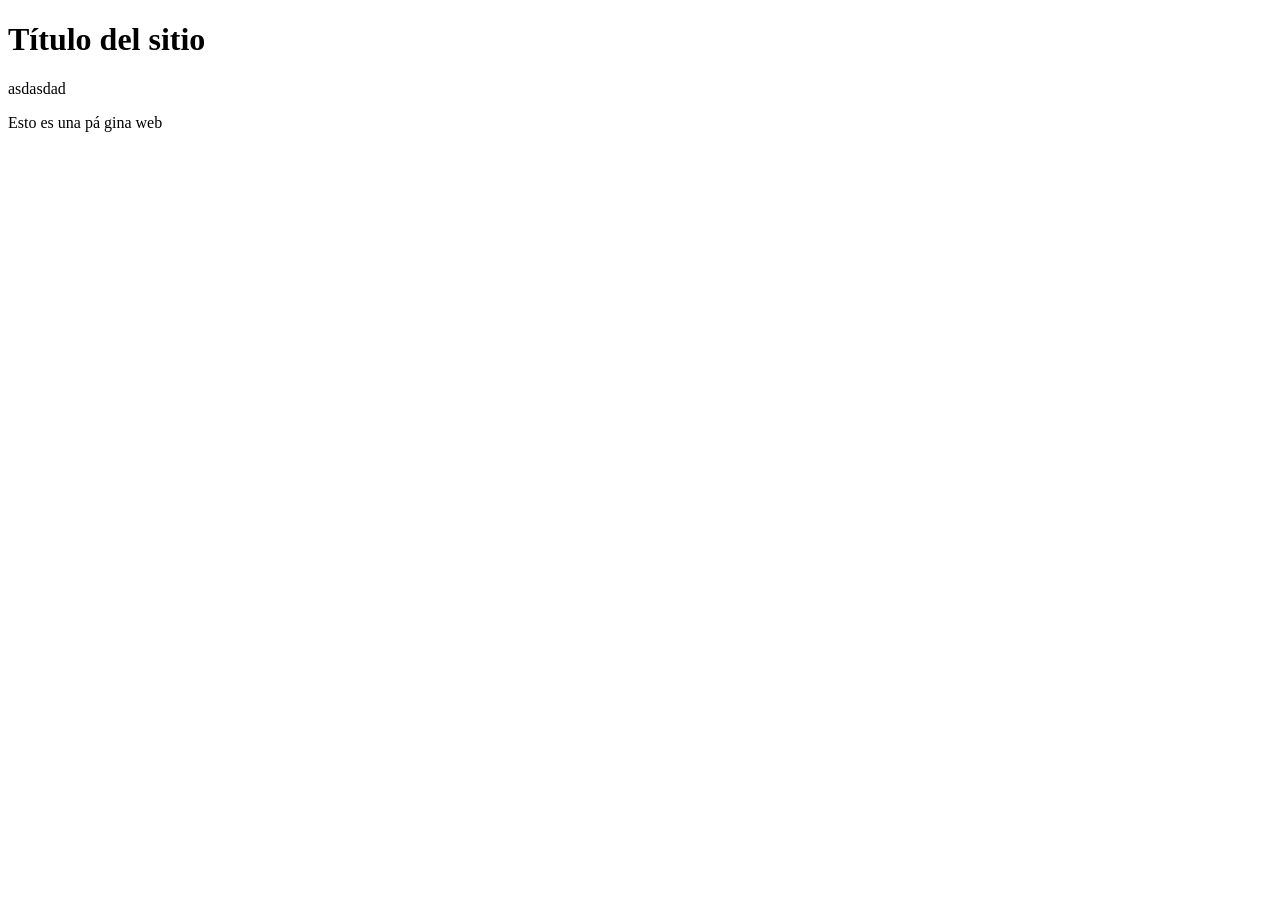
<file: ExplorandoHTML/1_1_2_ejercicio_1.html>
<!DOCTYPE html>
<html lang="es">
    <head>
        <meta charset="utf-8">
        <title>EA 1 – Ejercicio N°1</title>
        <meta name="viewport" content="width=device-width, initial-
        scale=1.0">
    </head>
    <body>
        <h1>Título del sitio</h1>
        <p>asdasdad</p>
        <p>Esto es una pá gina web</p>
    </body>
</html>
</file>
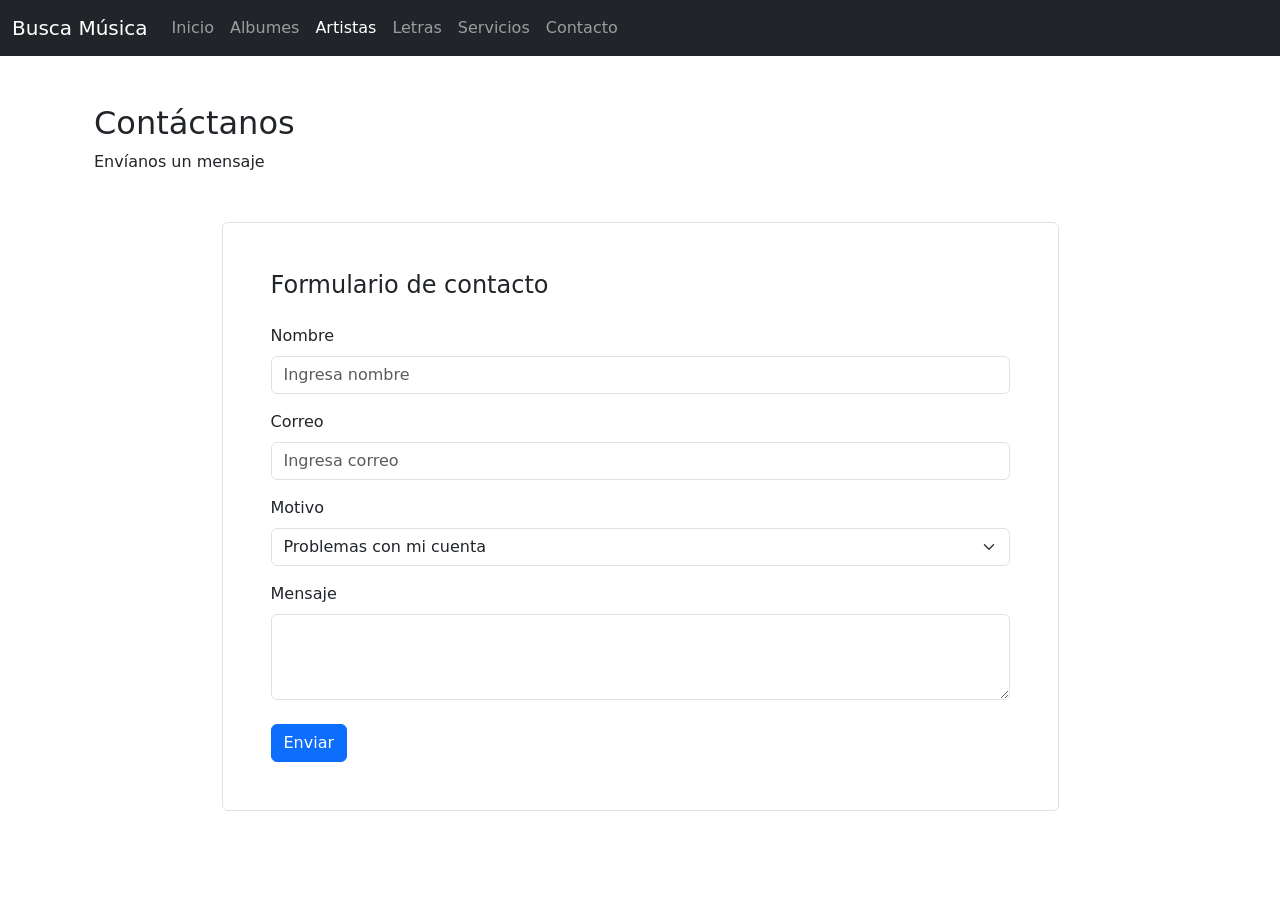
<file: explorandoCSS/album/contacto.html>
<!DOCTYPE html>
<html lang="en">
<head>
    <meta charset="UTF-8">
    <meta name="viewport" content="width=device-width, initial-scale=1.0">
    <title>Album</title>

    <link href="https://cdn.jsdelivr.net/npm/bootstrap@5.3.8/dist/css/bootstrap.min.css" rel="stylesheet" integrity="sha384-sRIl4kxILFvY47J16cr9ZwB07vP4J8+LH7qKQnuqkuIAvNWLzeN8tE5YBujZqJLB" crossorigin="anonymous">
    <script src="https://cdn.jsdelivr.net/npm/bootstrap@5.3.8/dist/js/bootstrap.bundle.min.js" integrity="sha384-FKyoEForCGlyvwx9Hj09JcYn3nv7wiPVlz7YYwJrWVcXK/BmnVDxM+D2scQbITxI" crossorigin="anonymous"></script>
</head>
<body>
    
    <!--  Barra de navegación  -->
    <nav class="navbar navbar-expand-sm bg-dark navbar-dark">
        <div class="container-fluid">
            <a class="navbar-brand" href="index.html">Busca Música</a>
            <button class="navbar-toggler" type="button" data-bs-toggle="collapse" data-bs-target="#navbarNav" aria-controls="navbarNav" aria-expanded="false" aria-label="Toggle navigation">
            <span class="navbar-toggler-icon"></span>
            </button>
            <div class="collapse navbar-collapse" id="navbarNav">
            <ul class="navbar-nav">
                <li class="nav-item">
                <a class="nav-link" aria-current="page" href="index.html">Inicio</a>
                </li>
                <li class="nav-item">
                <a class="nav-link" href="albumes.html">Albumes</a>
                </li>
                <li class="nav-item">
                <a class="nav-link active" href="artistas.html">Artistas</a>
                </li>
                <li class="nav-item">
                <a class="nav-link" href="letras.html">Letras</a>
                </li>
                <li class="nav-item">
                <a class="nav-link" href="servicios.html">Servicios</a>
                </li>
                <li class="nav-item">
                <a class="nav-link" href="contacto.html">Contacto</a>
                </li>
            </ul>
            </div>
        </div>
    </nav>

    <main class="container mt-5">
        <!-- Título de la sección -->
        <div class="container mb-5">
            <div class="h2">Contáctanos </div>
            <p>Envíanos un mensaje</p>
        </div>
        
        <!-- Formulario -->
         <div class="container w-75 border p-5 rounded">
            <div class="h4 mb-4">Formulario de contacto</div>
            <form>
            <div class="mb-3">
                <label for="nombreUsuario" class="form-label">Nombre</label>
                <input type="text" class="form-control" id="nombreUsuario" placeholder="Ingresa nombre">
            </div>
            <div class="mb-3">
                <label for="correoUsuario" class="form-label">Correo</label>
                <input type="email" class="form-control" id ="correoUsuario" placeholder="Ingresa correo" aria-describedby="emailHelp" required>
            </div>

            <div class="mb-3">
                <label for="motivoUsuario" class="form-label">Motivo</label>
                <select class="form-select" aria-label="Default select example" id="motivoUsuario">
                    <option value="1">Problemas con mi cuenta</option>
                    <option value="2">Nuevo disco</option>
                    <option value="3">Nueva letra</option>
                </select>
            </div>
            

            <div class="mb-3">
                <label for="exampleFormControlTextarea1" class="form-label">Mensaje</label>
                <textarea class="form-control mb-4" id="exampleFormControlTextarea1" rows="3" required></textarea>
            </div>

            <button type="submit" class="btn btn-primary">Enviar</button>
        </form>
         </div>
        

    </main>

    
</body>
</html>
</file>
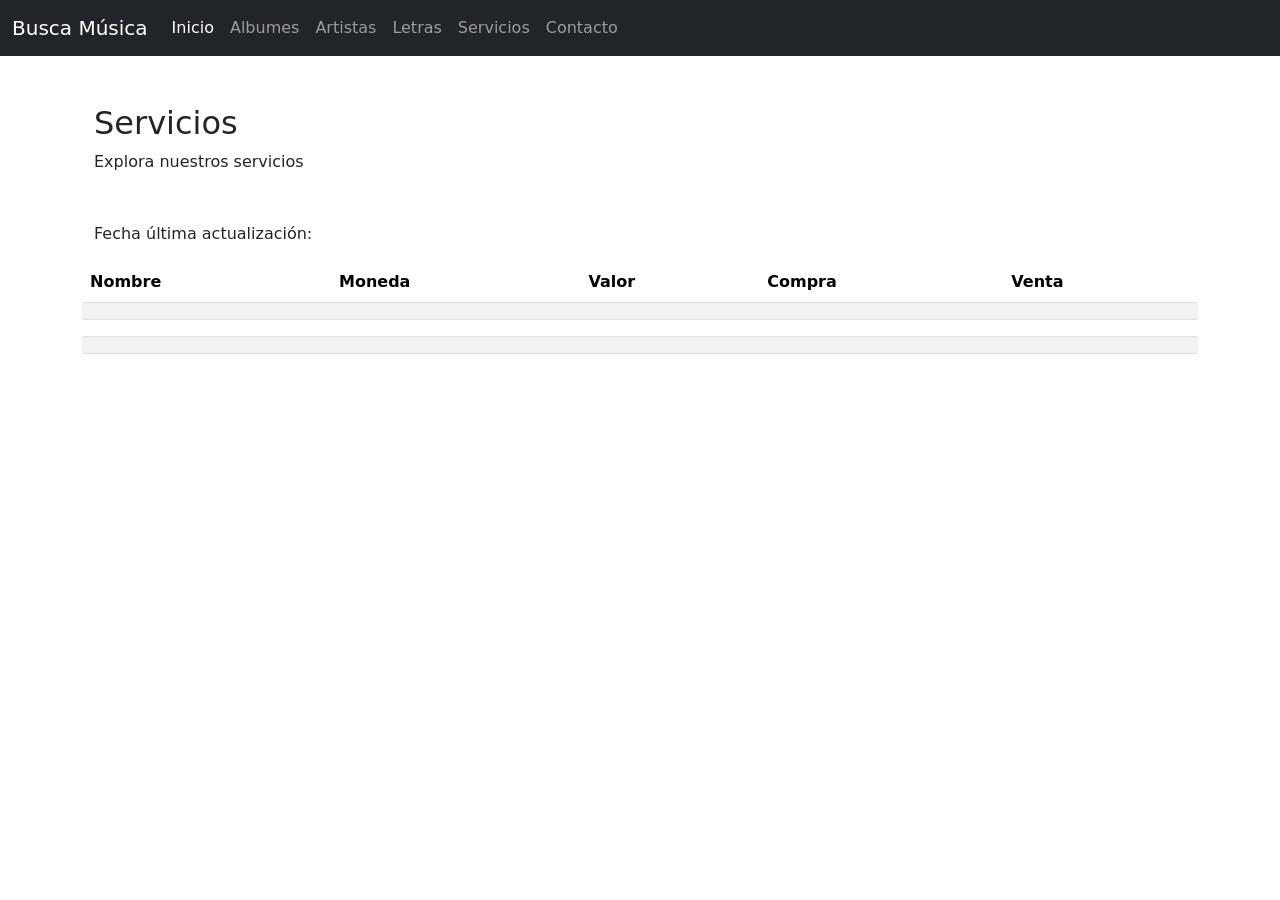
<file: explorandoCSS/album/servicios.html>
<!DOCTYPE html>
<html lang="en">
<head>
    <meta charset="UTF-8">
    <meta name="viewport" content="width=device-width, initial-scale=1.0">
    <title>Album</title>

    <link href="https://cdn.jsdelivr.net/npm/bootstrap@5.3.8/dist/css/bootstrap.min.css" rel="stylesheet" integrity="sha384-sRIl4kxILFvY47J16cr9ZwB07vP4J8+LH7qKQnuqkuIAvNWLzeN8tE5YBujZqJLB" crossorigin="anonymous">
    <script src="https://cdn.jsdelivr.net/npm/bootstrap@5.3.8/dist/js/bootstrap.bundle.min.js" integrity="sha384-FKyoEForCGlyvwx9Hj09JcYn3nv7wiPVlz7YYwJrWVcXK/BmnVDxM+D2scQbITxI" crossorigin="anonymous"></script>
</head>
<body>
    
    <!--  Barra de navegación  -->
    <nav class="navbar navbar-expand-sm bg-dark navbar-dark">
        <div class="container-fluid">
            <a class="navbar-brand" href="index.html">Busca Música</a>
            <button class="navbar-toggler" type="button" data-bs-toggle="collapse" data-bs-target="#navbarNav" aria-controls="navbarNav" aria-expanded="false" aria-label="Toggle navigation">
            <span class="navbar-toggler-icon"></span>
            </button>
            <div class="collapse navbar-collapse" id="navbarNav">
            <ul class="navbar-nav">
                <li class="nav-item">
                <a class="nav-link active" aria-current="page" href="index.html">Inicio</a>
                </li>
                <li class="nav-item">
                <a class="nav-link" href="albumes.html">Albumes</a>
                </li>
                <li class="nav-item">
                <a class="nav-link" href="artistas.html">Artistas</a>
                </li>
                <li class="nav-item">
                <a class="nav-link" href="letras.html">Letras</a>
                </li>
                <li class="nav-item">
                <a class="nav-link" href="servicios.html">Servicios</a>
                </li>
                <li class="nav-item">
                <a class="nav-link" href="contacto.html">Contacto</a>
                </li>
            </ul>
            </div>
        </div>
    </nav>

    <main class="container mt-5">
        
        <div class="container mb-5">
            <div class="h2">Servicios</div>
            <p>Explora nuestros servicios</p>
        </div>
        
        <div class="container mt-3">
            <p>Fecha última actualización: <span id="fechaUltimaActualizacionDivisas"></span></p>
        </div>

        <table class="table table-striped">
            <thead class="thead-dark">
                <tr>
                <th scope="col">Nombre</th>
                <th scope="col">Moneda</th>
                <th scope="col">Valor</th>
                <th scope="col">Compra</th>
                <th scope="col">Venta</th>
                <!-- <th scope="col">Fecha Actualización</th> -->
                </tr>
            </thead>
            <tbody>
                <tr>
                    <td><span id="valorNombreUSD"></span></td>
                    <td><span id="valorMonedaUSD"></span></td>
                    <td><span id="valorUltimoCierreUSD"></span></td>
                    <td><span id="valorCompraUSD"></span></td>
                    <td><span id="valorVentaUSD"></span></td>
                    <!-- <td><span id="valorFechaActualizacionUSD"></span></td> -->
                </tr>
                <tr>
                    <td><span id="valorNombreEUR"></span></td>
                    <td><span id="valorMonedaEUR"></span></td>
                    <td><span id="valorUltimoCierreEUR"></span></td>
                    <td><span id="valorCompraEUR"></span></td>
                    <td><span id="valorVentaEUR"></span></td>
                    <!-- <td><span id="valorFechaActualizacionEUR"></span></td> -->
                </tr>
                <tr>
                    <td><span id="valorNombreBRL"></span></td>
                    <td><span id="valorMonedaBRL"></span></td>
                    <td><span id="valorUltimoCierreBRL"></span></td>
                    <td><span id="valorCompraBRL"></span></td>
                    <td><span id="valorVentaBRL"></span></td>
                    <!-- <td><span id="valorFechaActualizacionBRL"></span></td> -->
                </tr>
            </tbody>
        </table>

            

        <!--Tarjeta redondeada-->
        <!-- <div class="border rounded p-5">
            <div class="h4 mb-3">Precios en tiempo real</div>
            <p> Dolar: <span  id="precioDolar"></span> CLP</p>
            <p> Euro: <span id="precioEuro"></span> CLP</p>
            <p> Euro: <span id="precioRealBr"></span> CLP</p>
        </div> -->
        
        <script type="module" src="./js/preciosMonedas.js"></script>
    </main>

    
</body>
</html>
</file>
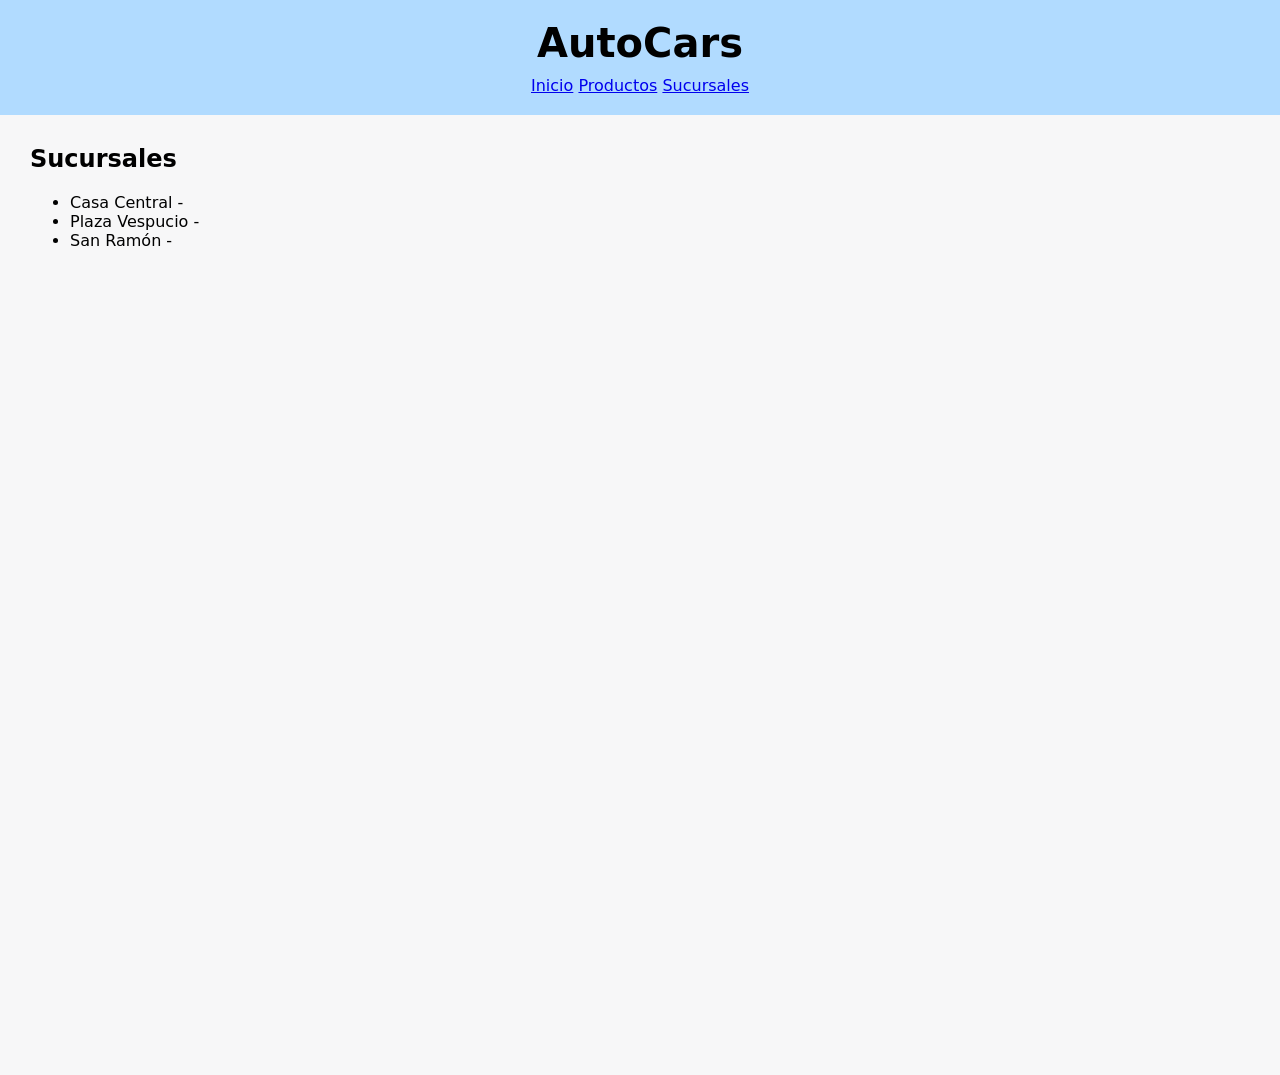
<file: ExplorandoHTML/autocars/sucursales.html>
<!DOCTYPE html>
<html lang="es">
<head>
    <meta charset="UTF-8">
    <meta name="viewport" content="width=device-width, initial-scale=1.0">
    <link rel="stylesheet" href="style.css">
    <title>AutoCars</title>
</head>
<body>
    <header>
        <h1>AutoCars</h1>
        <nav>
            <a href="autocars.html">Inicio</a>
            <a href="productos.html">Productos</a>
            <a href="sucursales.html">Sucursales</a>
        </nav>
    </header>

    <main>
        <h2>Sucursales</h2>
        <ul>
            <li>Casa Central - </li>
            <li>Plaza Vespucio - </li>
            <li>San Ramón - </li>
        </ul>
    </main>

</body>
</html>
</file>
<file: ExplorandoHTML/autocars/style.css>
body{
    margin: 0;
    font-family: system-ui, -apple-system, BlinkMacSystemFont, 'Segoe UI', Roboto, Oxygen, Ubuntu, Cantarell, 'Open Sans', 'Helvetica Neue', sans-serif;
    background-color: rgba(227, 228, 231, 0.281);
}
main{
    margin: 30px;
    height: 100vh;
    
}

h1{
    font-size: 40px;
    padding: 10px;
    margin: auto;
}

nav{
    margin: auto;
    margin-bottom: 10px;
}

header{
    display: flex;
    flex-direction: column;
    align-content: center;
    justify-content: center;
    background-color: rgb(177, 219, 255);

    margin: 0;
    padding: 10px;
}

.producto{
    display: flex;
}

.tarjeta-auto{
    padding: 10px;
    margin: 10px;
    border-radius: 8px;
    background-color: rgb(255, 255, 255);
    text-align: center;

    img{
        margin: 50px 10px;
    }

}
</file>
